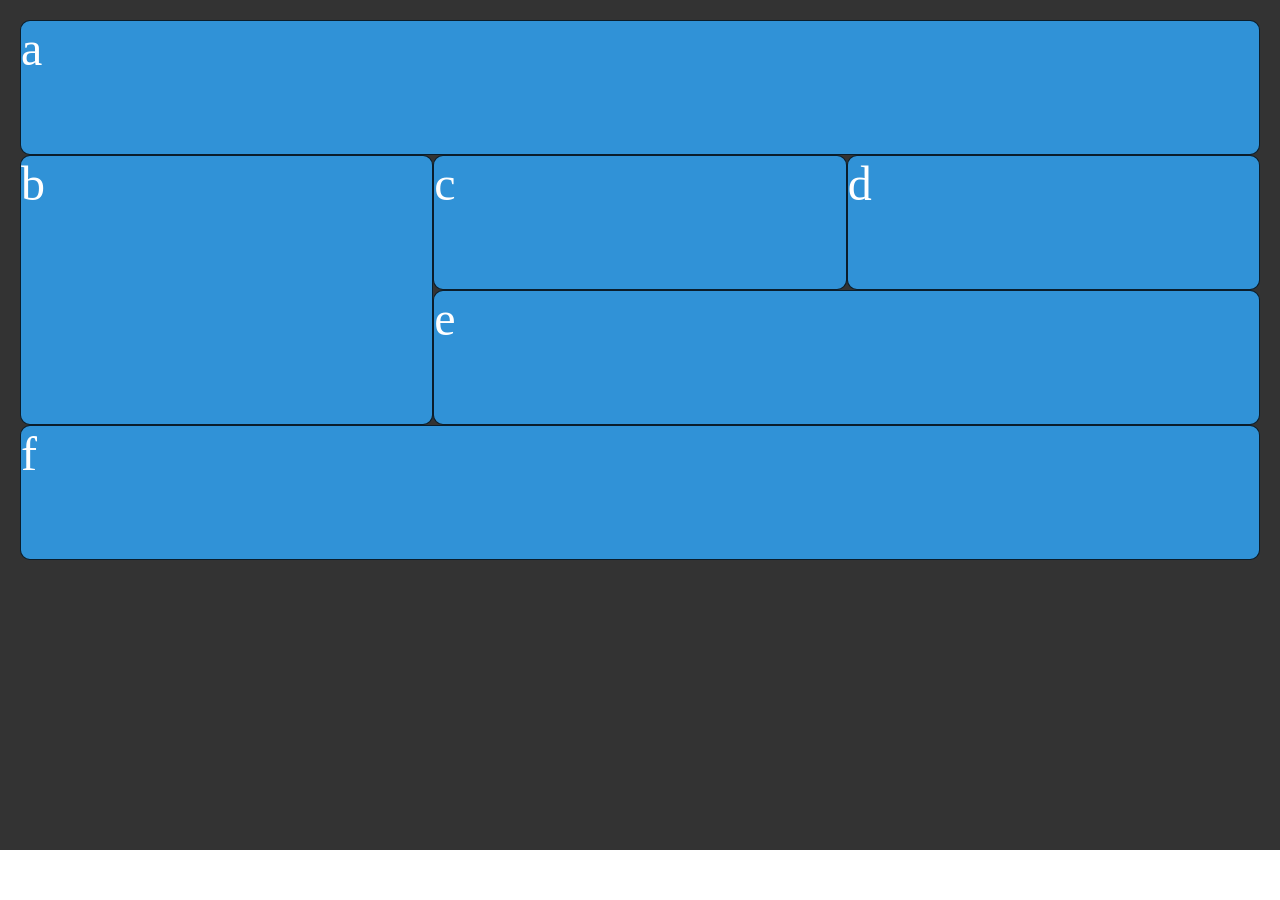
<file: EX-1/index.html>
<!DOCTYPE html>
<html lang="en">
<head>
    <meta charset="UTF-8">
    <meta name="viewport" content="width=device-width, initial-scale=1.0">
    <title>Grid</title>
    <link rel="stylesheet" href="style.css">
</head>
<body>
    <div class="wrapper">
        <div class="item a">a</div>
        <div class="item b">b</div>
        <div class="item c">c</div>  
        <div class="item d">d</div>
        <div class="item e">e</div>
        <div class="item f">f</div>  
      </div>
</body>
</html>
</file>
<file: EX-1/style.css>
/* Styling only */
body {
  margin: 0;
}

.wrapper {
  display: grid;
  background-color: #333333;
  color: #444;
  padding: 20px;
  grid-template-rows: repeat(6, 1fr);
  grid-template-columns: repeat(3, 1fr);
  height: 90vh;
}

.item {
  background-color: #3092d7;
  color: #fff;
  border-radius: 10px;
  border: 0.5px solid rgba(0, 0, 0, 0.8);
  font-size: 3em;
  gap: 20px;
}
.a
{
  grid-column: span 3;
}
.b
{
  grid-row: span 2;
}
.e
{
  grid-column: span 2;
}
.f
{
  grid-column: span 3;
}
/* Layouting only  (your work)*/
</file>
